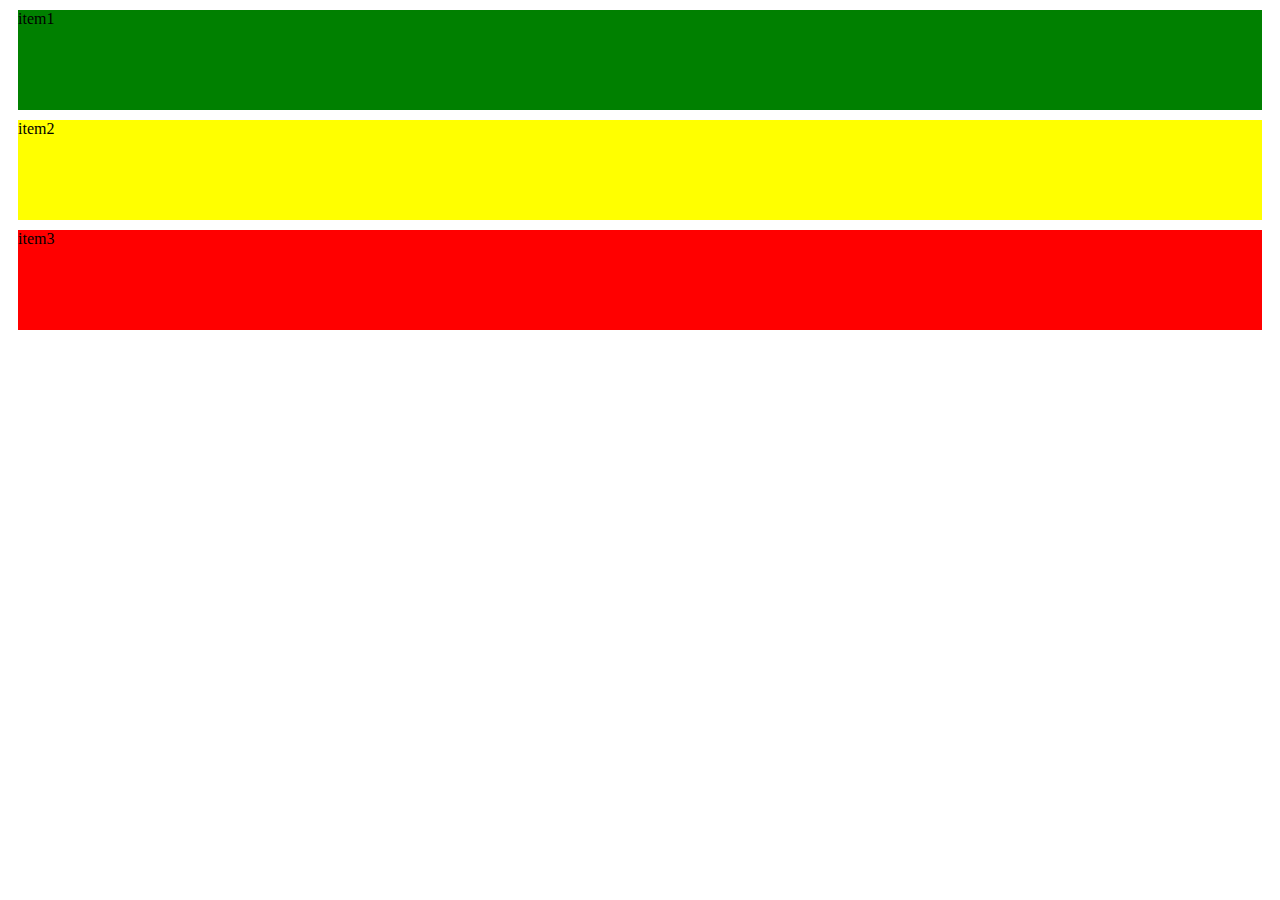
<file: css/flex.html>
<!doctype html>
<html lang="en">
<head>
    <meta charset="UTF-8">
    <meta name="viewport"
          content="width=device-width, user-scalable=no, initial-scale=1.0, maximum-scale=1.0, minimum-scale=1.0">
    <meta http-equiv="X-UA-Compatible" content="ie=edge">
    <title>Document</title>
    <link rel="stylesheet" href="style1.css">
</head>
<body>
<div class="my-flex-container">
    <div class="my-flex-block">item1</div>
    <div class="my-flex-block">item2</div>
    <div class="my-flex-block">item3</div>
</div>
</body>
</html>
</file>
<file: css/style1.css>
.my-flex-block{
    height: 100px;
    background-color: yellow;
    margin: 10px;
}
.my-flex-block:last-of-type{
    background-color: red;
}
.my-flex-block:first-of-type{
    background-color: green;
}
</file>
